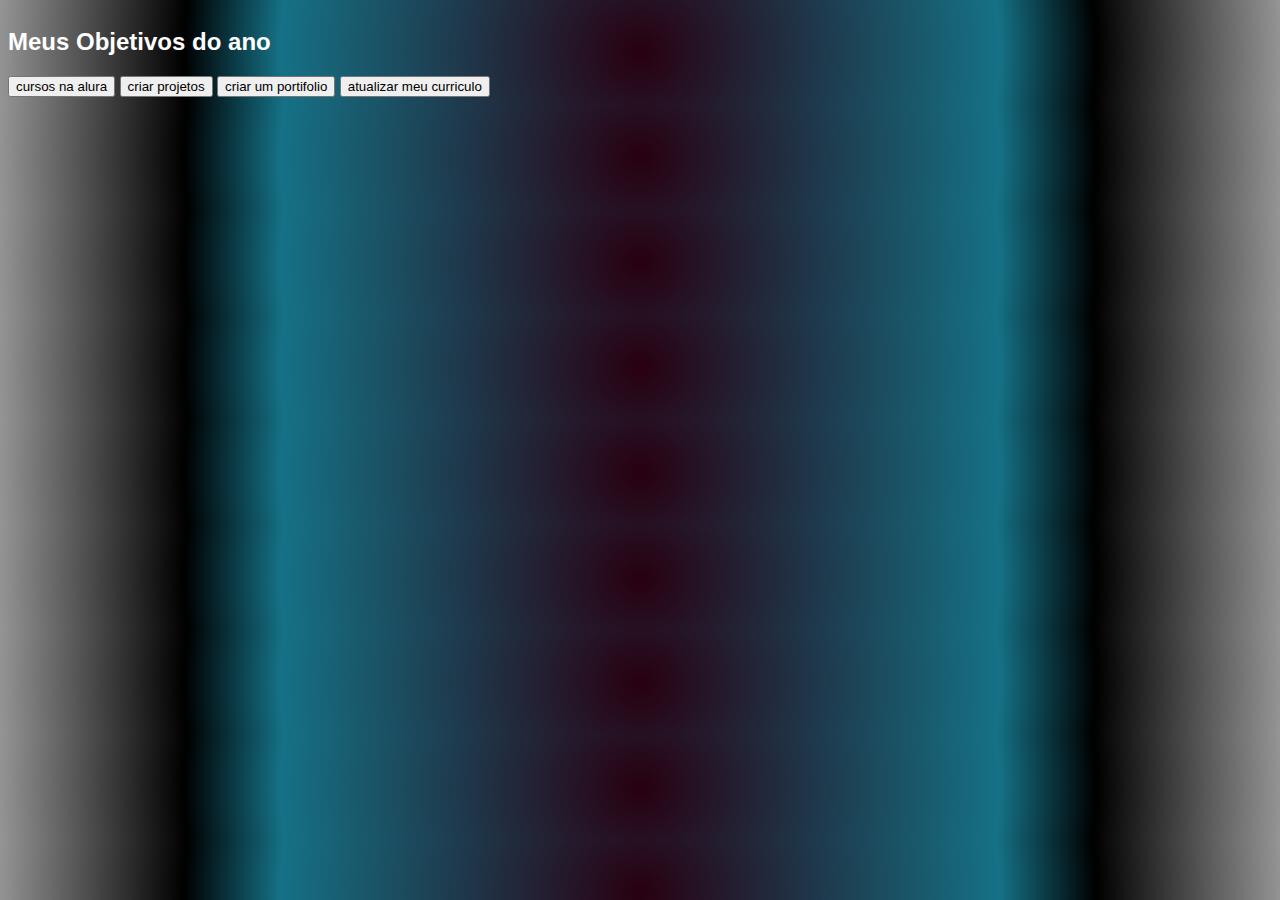
<file: index.html>
<!DOCTYPE html>
<html lang="pt-br">
<head>
    <meta charset="UTF-8">
    <meta name="viewport" content="width=device-width, initial-scale=1.0">
    <title>meus objetivos</title>
    <link rel="stylesheet" href="style.css">
</head>
<body>
    <section class="conteudo-principal"></section>
    <h2 class=”titulo-principal”>Meus Objetivos do ano<span><span></h2>
    <div class="botoes">
        <button class="botao">cursos na alura</button>
        <button class="botao">criar projetos</button>
        <button class="botao">criar um portifolio</button>
        <button class="botao">atualizar meu curriculo</button>
    </div>
</body>
</html>
</file>
<file: style.css>
@import url(https://fonts.google.com/share?selection.family=Micro+5);
:root {
    --cor-de-fundo:#2a8591;
    --verde:#6FFF57; 
    --branco:#FFFFFF;
    --botao-ativo:#BC4CB1;
    --botao-inativo:rgba(58,55,94,0.5);
    --texto-fundo:rgba(58,55,94,0.3);
}
body {
    background: rgb(40,0,17);
    background: radial-gradient(circle, rgba(40,0,17,1) 0%, rgba(24,97,117,1) 48%, rgba(21,113,134,1) 56%, rgba(0,0,0,1) 71%, rgba(149,149,149,1) 100%);
    color: var(--branco);
    font-family: 'chakraPetch',sans-serif;

}
.conteudo-principal { display: flex;
    flex-direction: column;
    justify-content: center;
    align-items: center;
    max-width: 1200px;
    width: 100%;
    margin: 0 auto;
    }

.titulo-principal { text-align: left;
    width: 100%;
    font-size: 32px;
    }

.titulo-principal span {
        color: var(--verde); }
</file>
